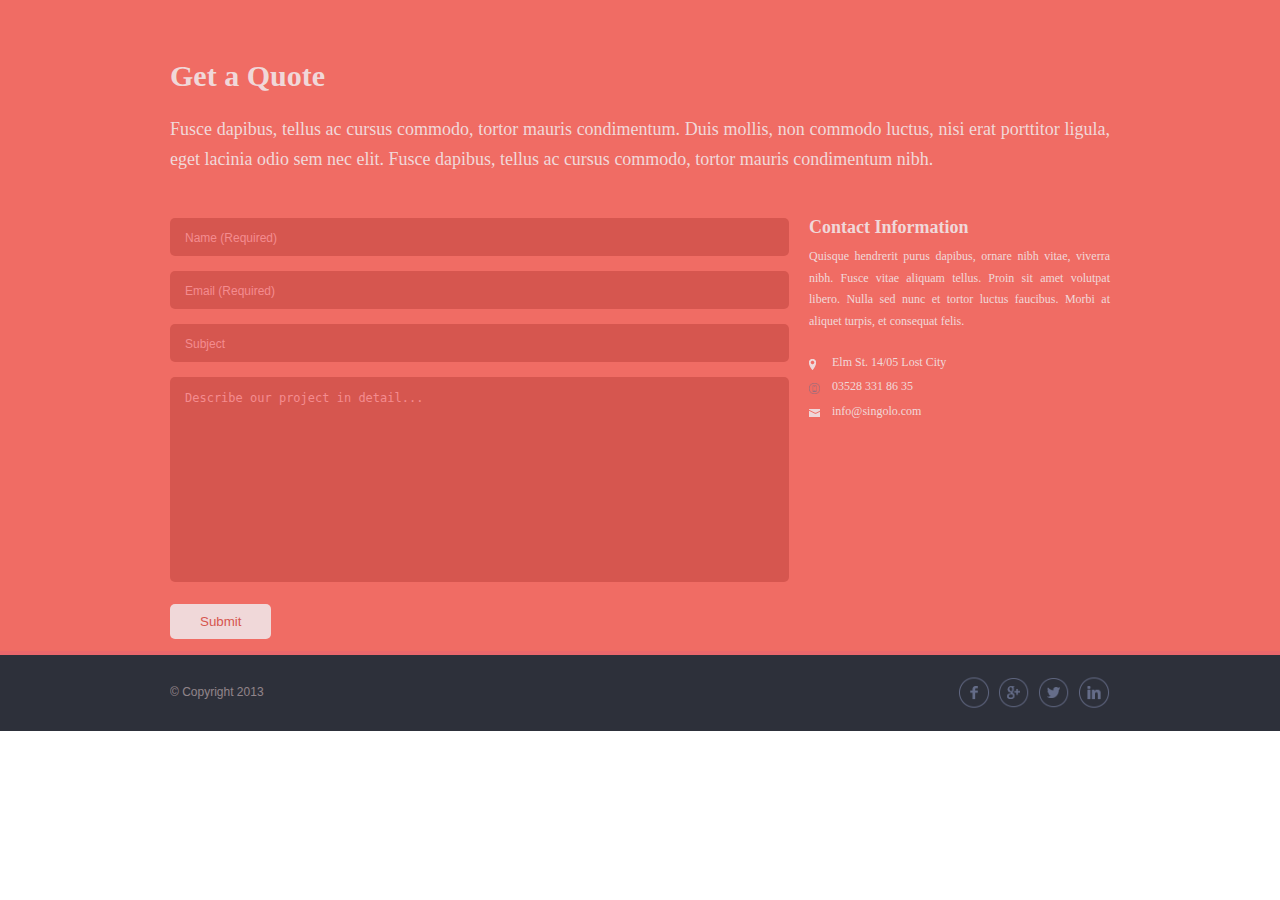
<file: singolo3.html>
<!DOCTYPE html>
<html lang="en">
  <head>
    <meta charset="UTF-8" />
    <meta name="viewport" content="width=device-width, initial-scale=1.0" />
    <title>Singolo 3</title>
    <link rel="stylesheet" href="./singolo3.css" />
  </head>
  <body>
    <section class="form-section">
      <div class="main-form-wrapper">
        <div class="main-form-container">
          <h2 class="form-header">Get a Quote</h2>
          <p class="form-paragraph">
            Fusce dapibus, tellus ac cursus commodo, tortor mauris condimentum.
            Duis mollis, non commodo luctus, nisi erat porttitor ligula, eget
            lacinia odio sem nec elit. Fusce dapibus, tellus ac cursus commodo,
            tortor mauris condimentum nibh.
          </p>
          <div class="form-contact-container">
            <form class="form-block" action="https://github.com/mirel557788" method="get" target="_self">
              <input
                class="form-field"
                type="text" name="name"
                placeholder="Name (Required)" required minlength="6" 
              /><br />
              <input
                class="form-field"
                type="email" name="email"
                placeholder="Email (Required)" required minlength="9"
              /><br />
              <input
                class="form-field"
                type="text"
                placeholder="Subject"
              /><br />
              <textarea
                class="form-field textarea-field"
                placeholder="Describe our project in detail..."
              ></textarea
              ><br />
              <input type="submit" value="Submit"></input>
            </form>
            <div class="contact-info-block">
              <h3 class="contact-title">Contact Information</h3>
              <p class="contact-description contact-info">
                Quisque hendrerit purus dapibus, ornare nibh vitae, viverra
                nibh. Fusce vitae aliquam tellus. Proin sit amet volutpat
                libero. Nulla sed nunc et tortor luctus faucibus. Morbi at
                aliquet turpis, et consequat felis.
              </p>
              <div class="contact-data-block">
                <p class="contact-data__item contact-data__address contact-info">
                  Elm St. 14/05 Lost City
                </p>
                <p class="contact-info">
                  <a
                    class="contact-data__item contact-data__phone"
                    href="tel:03528 331 86 35"
                    >03528 331 86 35</a
                  >
                </p>
                <p class="contact-info">
                  <a
                    class="contact-data__item contact-data__mail"
                    href="mailto:info@singolo.com"
                    >info@singolo.com</a
                  >
                </p>
              </div>
            </div>
          </div>
        </div>
      </div>
      
      <footer class="form-section-footer">
        <div class="footer-wrapper">
          <div class="copyright-block">&copy; Copyright 2013</div>
          <div class="icon-container">
            <img class="icon" src="./assets/images/fb.svg" alt="fb icon" />
            <img
              class="icon"
              src="./assets/images/google.svg"
              alt="google icon"
            />
            <img class="icon" src="./assets/images/tw.svg" alt="tw icon" />
            <img class="icon" src="./assets/images/ln.svg" alt="linkedin icon" />
          </div>
      </footer>
    </section>
  </body>
</html>
</file>
<file: singolo3.css>
@import "./fonts.css";

* {
  margin: 0;
  padding: 0;
}

html {
  font-size: 10px;
}

body {
  font-family: "Lato", Verdana, Tahoma, sans-serif;
}

/* .form-section {
  height: 730px;
} */

.main-form-wrapper {
  background-color: #f06c64;
}

.main-form-container {
  padding: 67px 0 7px;
  width: 940px;
  margin: 0 auto;
}

.form-header {
  font-size: 3rem;
  line-height: 18px;
  color: #f0d8d9;
  font-family: "Lato";
  font-weight: 900;
  text-align: left;
  margin-bottom: 29px;
}

.form-paragraph {
  width: 940px;
  height: 57px;
  font-size: 1.8rem;
  line-height: 30px;
  color: #f0d8d9;
  font-family: "Lato";
  font-weight: 300;
  text-align: left;
  margin-bottom: 47px;
  text-align: justify;
}

/* form styles */
.form-contact-container {
  display: flex;
}

.form-block {
  width: 620px;
}

.form-field::placeholder {
  padding-left: 15px;
  font-size: 1.2rem;
  color: #f48c8f;
  font-weight: 400;
  text-align: left;
}

textarea::placeholder {
  padding-top: 14px;
}

.form-field {
  width: 619px;
  border-radius: 5px;
  border: none;
  background-color: #d6564f;
  height: 38px;
}

.form-field:not(:last-child) {
  margin-bottom: 15px;
}

.textarea-field {
  resize: none;
  height: 205px;
}

.main-form-wrapper::after {
  content: "";
  display: block;
  background-color: #ea676b;
  height: 4px;
}

/* contact data styles*/

.contact-info-container {
  width: 301px;
}

.contact-data__item {
  display: flex;
  margin: 0 0 7px 0;
  font-size: 1.2 rem;
  color: #f0d8d9;
}

.contact-data__item::before {
  content: "";
  display: block;
  background-position: center;
  width: 11px;
  height: 11px;
  font-size: 1.2 rem;
}

a {
  text-decoration: none;
}

.contact-info-block {
  margin-left: 20px;
}

.contact-info {
  font-size: 1.2rem;
  line-height: 21.6px;
  color: #f0d8d9;
  font-family: "Lato";
  font-weight: 400;
  text-align: left;
  text-align: justify;
}

.contact-title {
  font-size: 1.8rem;
  line-height: 18px;
  color: #f0d8d9;
  font-family: "Lato";
  font-weight: 900;
  text-align: left;
  margin-bottom: 10px;
}

.contact-data-block {
  line-height: 8px;
}

.contact-data__item {
  margin: 0px 13px 0 0;
}

.contact-data__address {
  margin: 2px 10px 0 0;
}

.contact-data__phone {
  margin: 2px 13px 0 0;
}

.contact-data__mail {
  margin: 3px 13px 0 0;
}

.contact-data__address::before {
  background: url("./assets/images/location.png");
  margin: 7px 12px 0 0;
  background-size: 7px 11px;
  background-repeat: no-repeat;
}

.contact-data__phone::before {
  background: url("./assets/images/phone.png");
  margin: 7px 12px 0 0;
  background-size: 11px 11px;
  background-repeat: no-repeat;
}

.contact-data__mail::before {
  background: url("./assets/images/mail.png");
  margin: 8px 12px 0 0;
  background-size: 13px 8px;
  background-repeat: no-repeat;
}

input[type="submit"] {
  background-color: #f0d8d9;
  border: none;
  border-radius: 5px;
  color: #d6564f;
  padding: 10px 30px;
  text-decoration: none;
  margin: 5px auto;
  cursor: pointer;
}

input[type="submit"]:hover {
  background-color: #2d303a;
  color: #f5554e;
}

.contact-description {
  margin-bottom: 20px;
}

/* footer styles */

.footer-wrapper {
  width: 940px;
  margin: auto;
  display: flex;
  justify-content: space-between;
  vertical-align: baseline;
  height: 76px;
}

.form-section-footer {
  background-color: #2d303a;
}

.copyright-block {
  display: inline-block;
  font-size: 1.2rem;
  color: #f0d8d9;
  margin-top: 30px;
  opacity: 0.5;
}

.icon-container {
  display: flex;
  justify-content: space-between;
  width: 152px;
  background: 1px solid white;
}

.icon {
  width: 32px;
}

.icon:hover {
  background-color: cadetblue;
  border-radius: 50%;
  cursor: pointer;
}
</file>
